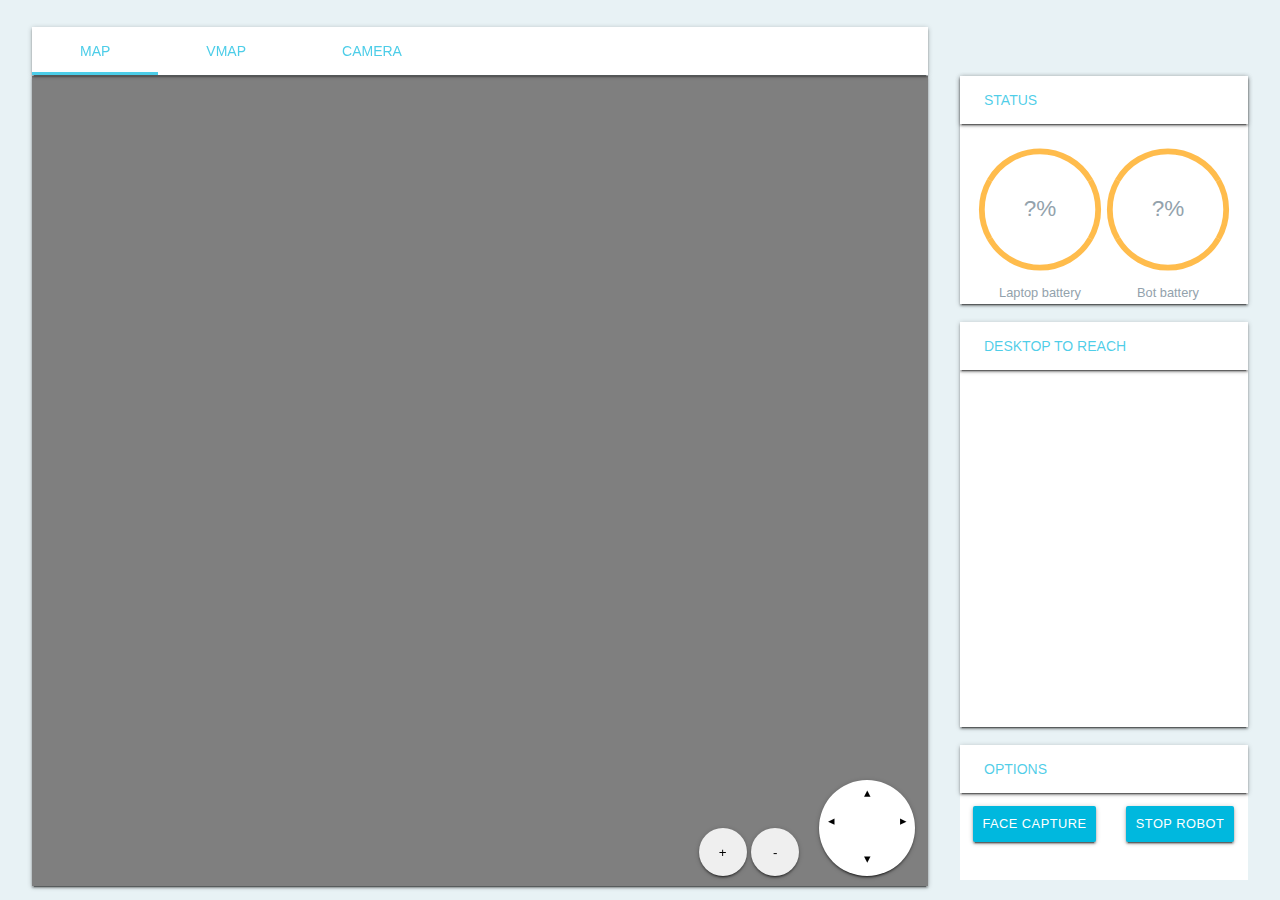
<file: turtlebot_web-master/web/index.html>
<!DOCTYPE html>
<html>
<head>
  <meta charset="utf-8" />
  <link rel="stylesheet" href="style.css" />
  <script type="text/javascript" src="lib/easeljs.min.js"></script>
  <script type="text/javascript" src="lib/eventemitter2.min.js"></script>
  <script type="text/javascript" src="lib/roslib.min.js"></script>
  <script type="text/javascript" src="lib/ros2d.min.js"></script>
  <script type="text/javascript" src="lib/nav2d.min.js"></script>
  <script type="text/javascript" src="vmap.js"></script>
  <script type="text/javascript" src="map.js"></script>
  <script type="text/javascript" src="viewer.js"></script>
  <script type="text/javascript" src="status.js"></script>
  <script type="text/javascript" src="camera.js"></script>
  <script type="text/javascript" src="desktop_name.js"></script>
  <script type="text/javascript" src="desktop_manager.js"></script>
  

</head>
<body>
  <ul class="tabs">
    <li class="tab"><a onclick="viewerJs.changeView(this)">map</a></li><li class="tab"><a onclick="viewerJs.changeView(this)">vmap</a></li><li class="tab"><a onclick="viewerJs.changeView(this)">camera</a></li>
    <div id="indicator"></div>
  </ul>
  <div id="viewer">
    <div id="map"></div>
    <div id="vmap"></div>
    <div id="camera"></div>
  </div>
  <div id="controls">
    <button type="button" onclick="viewerJs.zoom(1.25)">+</button>
    <button type="button" onclick="viewerJs.zoom(0.75)">-</button>
    <div class="joy">
      <button type="button" onclick="viewerJs.scroll('up')">&#9652;</button>
      <button type="button" onclick="viewerJs.scroll('left')">&#9666;</button>
      <button type="button" onclick="viewerJs.scroll('right')">&#9656;</button>
      <button type="button" onclick="viewerJs.scroll('down')">&#9662;</button>
    </div>
  </div>
  <div class="stuffViewer">
    <div id="status"> </div>
    <div class="controls">
      <p class="header">Desktop to reach</p>
      <!--<button class="btn" type="button" onclick="viewerJs.setPose()">2D Pose Estimate</button> -->
      <div id="nav-buttons"> </div>
      <!--<button class="btn" type="button" onclick="desktop.setGoal(this)" value="Hellow">Envoi d un nom de bureau</button>
      <button class="btn" type="button" onclick="desktop.getDesktopNames()">Recuperation de donnees</button>-->
    </div>
    <div class="desktop_handler">
      <p class="header">Options</p>
      <button class="btn" type="button" onclick="desktop.capture()">Face capture </button>
      <button class="btn" type="button" onclick="desktop.stop()">Stop Robot </button>
	<!--<form id="myForm">
	  <label for="myName">Nom du bureau : </label>
	  <input id="myName" name="name" value="John">
	  <input type="submit" value="Envoyer !">
	</form>
	  
	<label for="monselect">Desktop to suppress : </label>
	<select id="monselect"> 
	</select>
	<button id="Supress_selected" type="submit" value="Sup" onclick="desktop_toSup.supress(desktop_toSup)"> Supress ! </button> -->
      <!--<button class="btn" type="button" onclick="desktop.setGoal(this)" value="Hellow">Envoi d un nom de bureau</button>
      <button class="btn" type="button" onclick="desktop.getDesktopNames()">Recuperation de donnees</button>-->
    </div>
      
  </div>

  <script type="text/javascript">
  /**
  * Setup all GUI elements when the page is loaded.
  */
  var host = location.hostname;
  if (host == "") {
    host = "localhost";
  }
  // Connect to ROS.
  var ros = new ROSLIB.Ros({
    url : 'ws://'+host+':9090'
  });
  ros.on('connection', function() {
    console.log('Connected to websocket server.');
  });
  ros.on('error', function(error) {
    console.log('Error connecting to websocket server: ', error);
  });
  ros.on('close', function() {
    console.log('Connection to websocket server closed.');
  });
  var map1 = new Map({
    ros : ros,
    continuous : true,
    showPath : true
  });
  var vmap1 = new Vmap({
    ros : ros,
    continuous : true,
    showPath : true
  });
  var camera1 = new Camera();
  var viewerJs = new Viewer({
    map : map1,
    vmap : vmap1,
    camera : camera1
  });
  var status1 = new Status({
    ros : ros
  });
  var desktop = new Desktop({
    ros : ros,
    continuous : true,
    showPath : true
  });
  desktop.getDesktopNames();
  var desktop_toSup = new desktop_sup({
    ros : ros,
    continuous : true,
    showPath : true
  });
  </script>
</body>
</html>
</file>
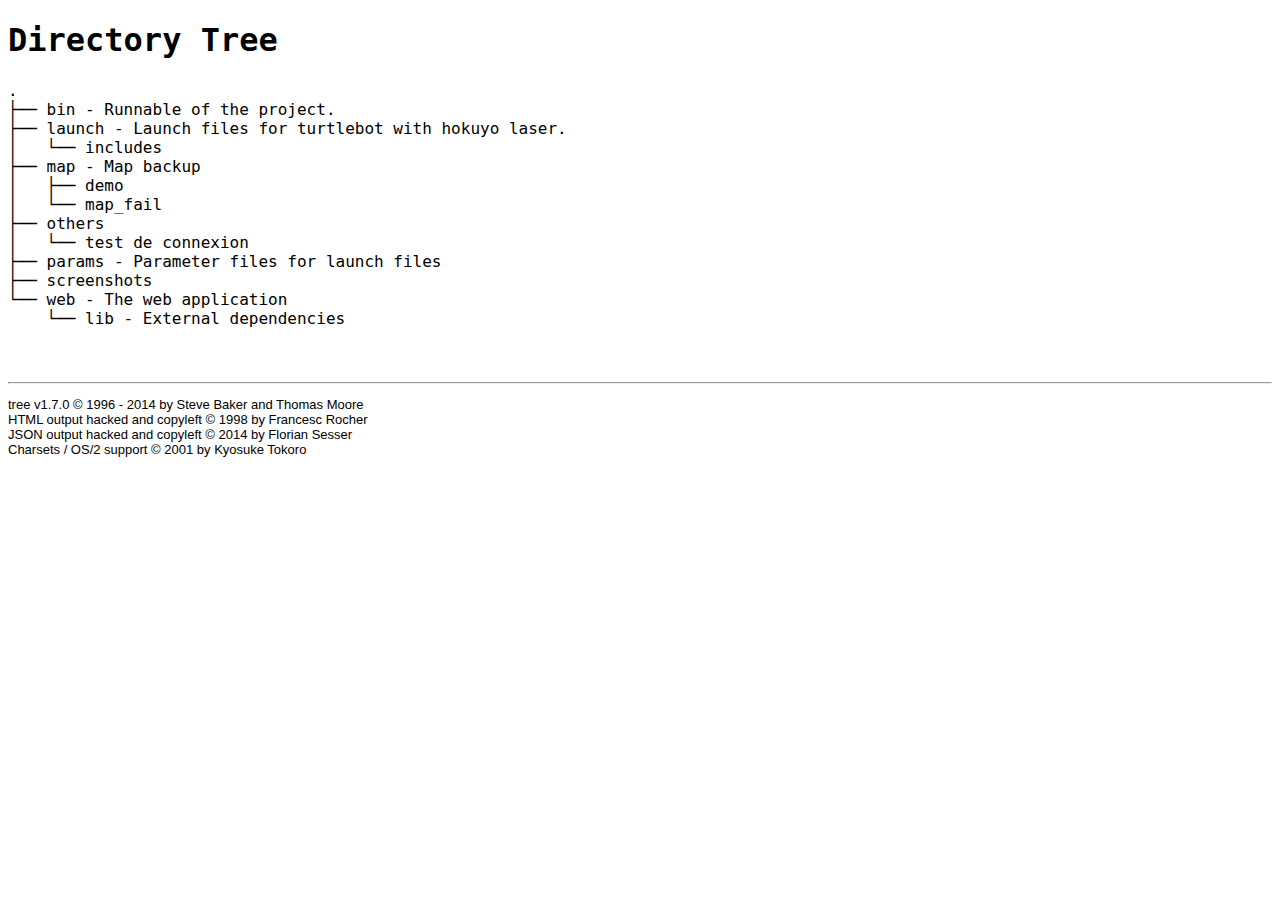
<file: turtlebot_web-master/struct.html>
<!DOCTYPE html>
<html>
<head>
 <meta http-equiv="Content-Type" content="text/html; charset=UTF-8">
 <meta name="Author" content="Made by 'tree'">
 <meta name="GENERATOR" content="$Version: $ tree v1.7.0 (c) 1996 - 2014 by Steve Baker, Thomas Moore, Francesc Rocher, Florian Sesser, Kyosuke Tokoro $">
 <title>Directory Tree</title>
 <style type="text/css">
  <!--
  BODY { font-family : ariel, monospace, sans-serif; }
  P { font-weight: normal; font-family : ariel, monospace, sans-serif; color: black; background-color: transparent;}
  B { font-weight: normal; color: black; background-color: transparent;}
  A:visited { font-weight : normal; text-decoration : none; background-color : transparent; margin : 0px 0px 0px 0px; padding : 0px 0px 0px 0px; display: inline; }
  A:link    { font-weight : normal; text-decoration : none; margin : 0px 0px 0px 0px; padding : 0px 0px 0px 0px; display: inline; }
  A:hover   { color : #000000; font-weight : normal; text-decoration : underline; background-color : yellow; margin : 0px 0px 0px 0px; padding : 0px 0px 0px 0px; display: inline; }
  A:active  { color : #000000; font-weight: normal; background-color : transparent; margin : 0px 0px 0px 0px; padding : 0px 0px 0px 0px; display: inline; }
  .VERSION { font-size: small; font-family : arial, sans-serif; }
  .NORM  { color: black;  background-color: transparent;}
  .FIFO  { color: purple; background-color: transparent;}
  .CHAR  { color: yellow; background-color: transparent;}
  .DIR   { color: blue;   background-color: transparent;}
  .BLOCK { color: yellow; background-color: transparent;}
  .LINK  { color: aqua;   background-color: transparent;}
  .SOCK  { color: fuchsia;background-color: transparent;}
  .EXEC  { color: green;  background-color: transparent;}
  -->
 </style>
</head>
<body>
	<h1>Directory Tree</h1><p>
	.<br>
	├── bin - Runnable of the project.<br>
	├── launch - Launch files for turtlebot with hokuyo laser.<br>
	│   └── includes<br>
	├── map - Map backup<br>
	│   ├── demo<br>
	│   └── map_fail<br>
	├── others<br>
	│   └── test de connexion<br>
	├── params - Parameter files for launch files<br>
	├── screenshots<br>
	└── web - The web application<br>
	&nbsp;&nbsp;&nbsp; └── lib - External dependencies<br>
	<br><br>
	</p>
	<hr>
	<p class="VERSION">
		 tree v1.7.0 © 1996 - 2014 by Steve Baker and Thomas Moore <br>
		 HTML output hacked and copyleft © 1998 by Francesc Rocher <br>
		 JSON output hacked and copyleft © 2014 by Florian Sesser <br>
		 Charsets / OS/2 support © 2001 by Kyosuke Tokoro
	</p>
</body>
</html>
</file>
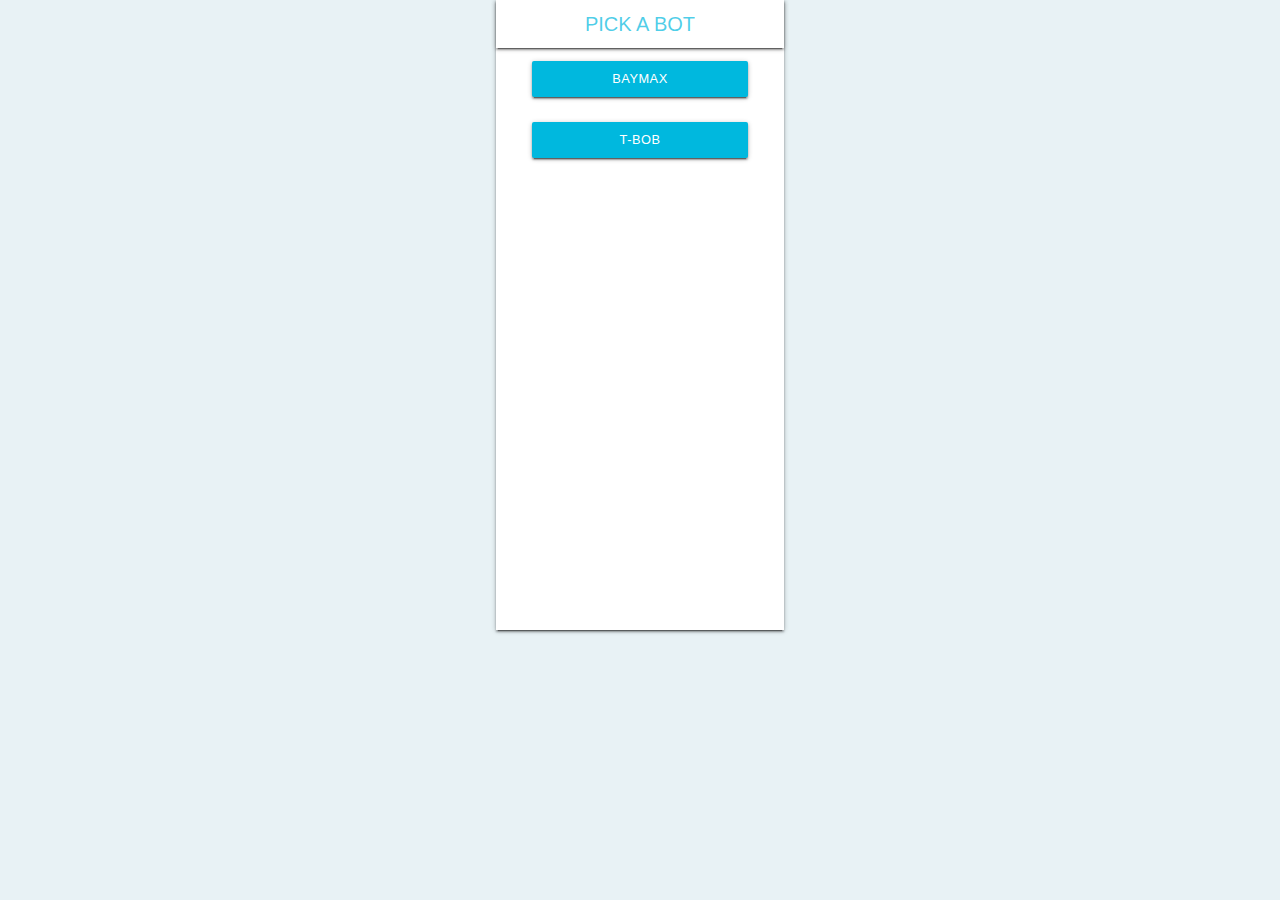
<file: turtlebot_web-master/web/menu.html>
<!DOCTYPE html>
<html>
  <head>
    <meta charset="utf-8">
    <link rel="stylesheet" href="style.css" />
    <title>Menu</title>
  </head>
  <body>
    <div class="menu stuffViewer controls">
      <p class="header">Pick a bot</p>
      <a href="http://10.1.16.50:8080"><button class="btn" type="button">Baymax</button></a>
      <a href="http://10.1.16.45:8080"><button class="btn" type="button">T-Bob</button></a>
    </div>
  </body>
</html>
</file>
<file: turtlebot_web-master/web/style.css>
html, body {
  width: 100%;
  height: 100%;
  margin: 0;
  padding: 0;
  top: 0;
  position: absolute;
  background-color: #e8f2f5;
  line-height: 1.5;
  font-family: "Roboto", sans-serif;
  font-weight: normal;
}
/* Taille de l'aficheur map ici */
#viewer {
  height:90vh;
  width:70vw;
  float: left;
  overflow: hidden;
  margin-left: 2.5vw;
  background-color: #fff;
}
/*Taille de ce qui est afficher dans l'afficheur du dessus */
#map, #vmap, #camera {
  height:102%;
  width:102%;
  overflow: scroll;
}
#map {
  background-color: #7F7F7F;
}
/*Partie contenant les boutons map, vmap et camera*/
.tabs {
  float: left;
  padding-left: 0;
  position: relative;
  overflow-x: auto;
  overflow-y: hidden;
  height: 48px;
  width: 70vw;
  background-color: #fff;
  margin: 3vh 0 1px 2.5vw;
}
.tabs, #viewer, #controls button, #status, .stuffViewer .header, .btn,.controls, .desktop, .joy {
  box-shadow: 0 2px 2px 0 rgba(0,0,0,0.28),0 1px 5px 0 rgba(0,0,0,0.24),0 3px 1px -2px rgba(0,0,0,0.4);
}
.tabs .tab {
  display: inline-block;
  text-align: center;
  line-height: 48px;
  height: 48px;
  text-transform: uppercase;
}
.tabs .tab a {
  color: rgba(0,184,222,0.7);
  display: block;
  width: 100%;
  height: 100%;
  padding: 0 24px;
  font-size: 14px;
  overflow: hidden;
  text-decoration: none;
  transition: color .28s ease;
  cursor: pointer;
}
.tabs  .tab {
  padding: 0 48px 0 0;
}
.tabs .tab a:hover {
  background-color: transparent;
  color: #ee6e73;
}
.tabs #indicator {
  position: absolute;
  bottom: 0;
  left: 0;
  width: 126px;
  height: 3px;
  transition: all 0.5s;
  background-color: rgba(0,184,222,0.7);
}
#controls {
  position: absolute;
  top: 92vh;
  z-index: 3;
  right: 28.5vw;
}
#controls button {
  border-radius: 25px;
  border: none;
  transition: all 0.5s;
  width: 48px;
  height: 48px;
  text-align: center;
}
#controls button:hover {
  background-color: #5F5F5F;
  color: rgb(0,184,222);
  box-shadow: 0 2px 2px 0 rgba(0,184,222,0.28),0 1px 5px 0 rgba(0,184,222,0.24),0 3px 1px -2px rgba(0,184,222,0.4);
}
#controls .joy {
  border-radius: 75px;
  border: none;
  background-color: #fff;
  width: 96px;
  height: 96px;
  float: right;
  margin-top: -48px;
  margin-left: 20px;
}
#controls .joy button {
  background: none;
  box-shadow: none;
  padding: 0;
  width: 24px;
  height: 24px;
}
#controls .joy button:nth-child(1) {
  margin-left: 12px;
}
#controls .joy button:nth-child(2) {
  float: left;
  margin-top: 33px;
  padding-bottom: 30px;
}
#controls .joy button:nth-child(3) {
  float: right;
  margin-top: 33px;
  padding-bottom: 30px;
}
#controls .joy button:nth-child(4) {
  margin-top: 42px;
  margin-left: 12px;
}
.stuffViewer {
  float: right;
  width: 22.5vw;
  margin: 0vh 2.5vw 1px 0;
  height: 70vh;
}

.stuffViewer #status, .stuffViewer .controls, .stuffViewer .desktop_handler {
  background: #fff;
  margin-bottom: 2vh;
  /*margin-left: 8vw;*/

}
/* Taille des afficheurs de droite */
.stuffViewer .controls {
  overflow: scroll;
  height: 45vh;
}
.stuffViewer .desktop_handler{
  height: 15vh;
}
  

.stuffViewer .header {
  height: 48px;
  background: #fff;
  margin: 0;
  padding: 0;
  line-height: 48px;
  padding: 0 24px;
  font-size: 14px;
  text-transform: uppercase;
  color: rgba(0,184,222,0.7);
}

.menu {
  margin-right: 38.75vw;
  background-color: #fff;
}
.menu .header {
  font-size: 20px;
  text-align: center;
}
.menu a {
  text-decoration: none;
  color: inherit;
}
.menu .btn {
  width: 75%;
  margin-left: 12.5%;
}

@keyframes
load { 0% {
  stroke-dashoffset:0
}
}
.progress {
  padding: 1vh 0;
  margin: 1vh 1.25vw;
  height: 17vh;
}
.progress>li {
  display: inline-block;
  position: relative;
  text-align: center;
  color: #93A2AC;
  float: left;
}

.progress>li:before {
  content: attr(data-name);
  position: absolute;
  width: 100%;
  bottom: -2vh;
  font-weight: 300;
  font-size: 1vw;
}

.progress>li:after {
  content: attr(data-percent);
  position: absolute;
  width: 100%;
  top: 5.5vh;
  left: 0;
  font-size: 2.5vh;
  text-align: center;
}

.progress svg {
  width: 10vw;
  height: 15vh;
}

.progress svg:nth-child(2) {
  position: absolute;
  left: 0;
  top: 0;
  transform: rotate(-90deg);
}

.progress svg:nth-child(2) path {
  fill: none;
  stroke-width: 25;
  stroke-dasharray: 629;
  stroke: rgba(255, 255, 255, 0.9);
  animation: load 10s;
}

.btn, .btn-large {
    text-decoration: none;
    color: #fff;
    background-color: rgb(0,184,222);
    text-align: center;
    letter-spacing: .5px;
    transition: .2s ease-out;
    cursor: pointer;
    margin : 1vw;
}
.btn, .btn-large, .btn-floating, .btn-large, .btn-flat {
    font-size: 1vw;
    outline: 0;
}
.btn, .btn-large, .btn-flat {
    border: none;
    border-radius: 2px;
    display: inline-block;
    height: 36px;
    line-height: 36px;
    padding: 0 0.75vw;
    text-transform: uppercase;
    vertical-align: middle;
    -webkit-tap-highlight-color: transparent;
}
</file>
